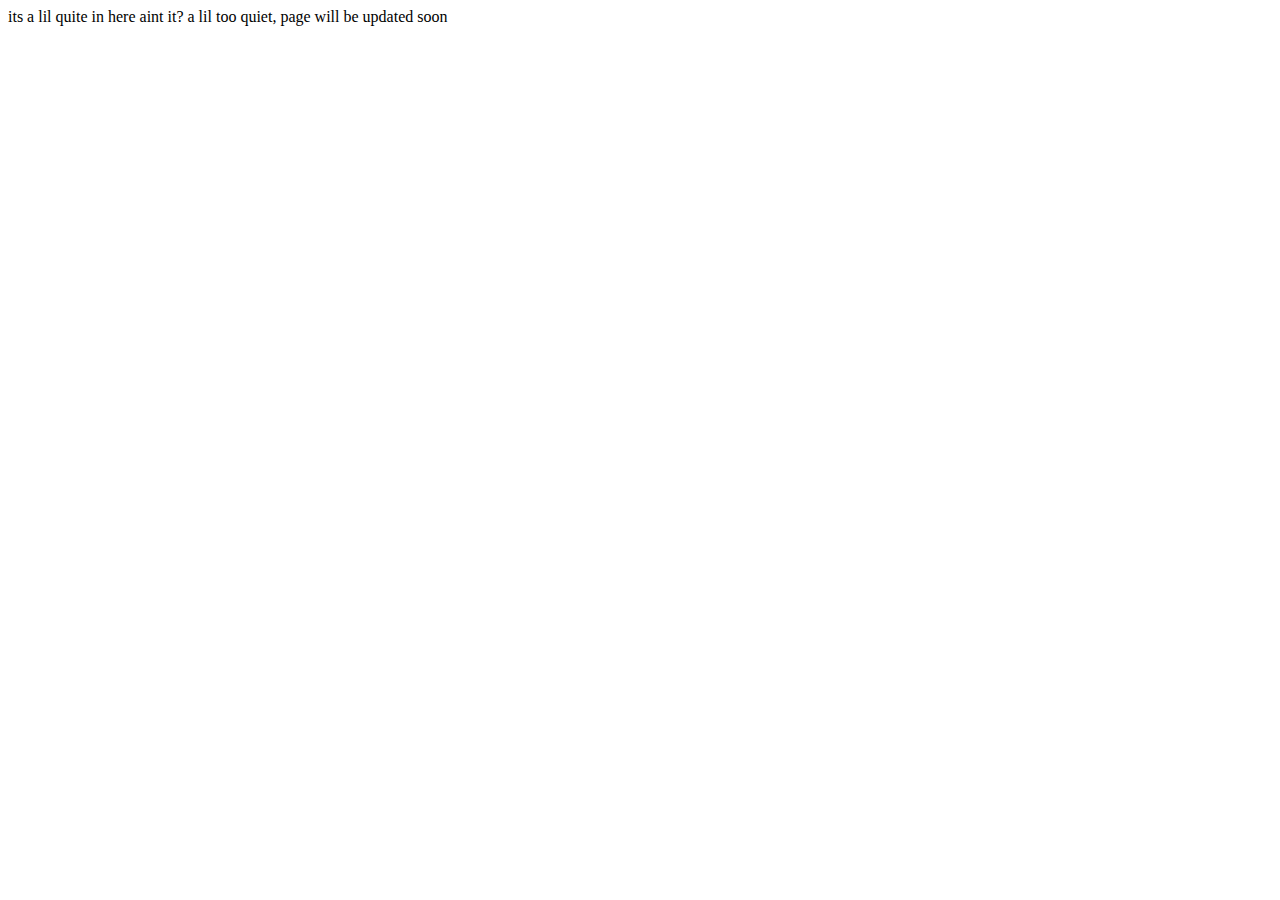
<file: other.html>
<!DOCTYPE html>
<html>

<head>
  <meta charset="UTF-8">
  <meta name="viewport" content="width=device-width, initial-scale=1">
  <title></title>
</head>

<body>

<div>its a lil quite in here aint it? a lil too quiet, page will be updated soon</div>

</body>

</html>
</file>
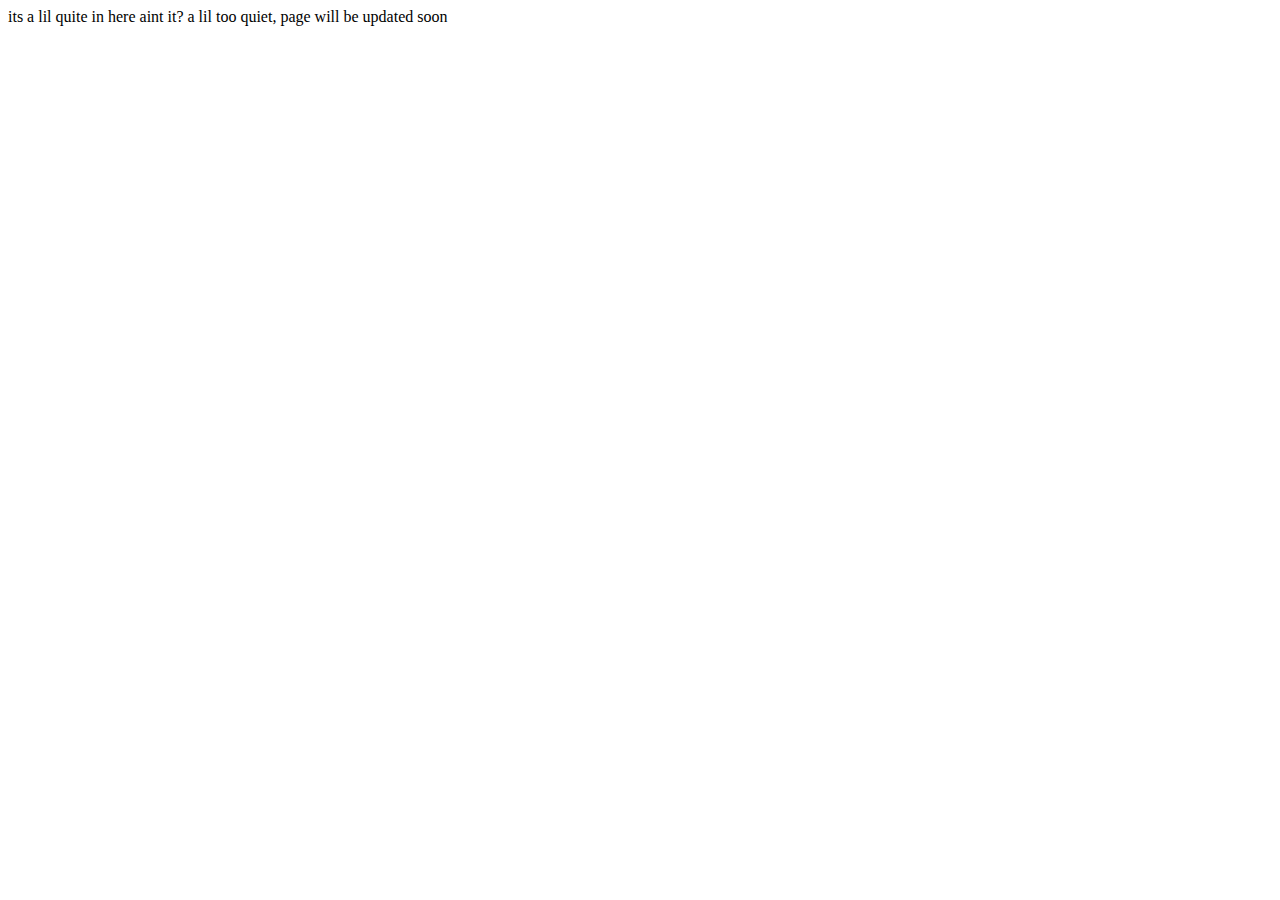
<file: sup.html>
<!DOCTYPE html>
<html>

<head>
  <meta charset="UTF-8">
  <meta name="viewport" content="width=device-width, initial-scale=1">
  <title></title>
</head>

<body>

<div> its a lil quite in here aint it? a lil too quiet, page will be updated soon</div>

</body>

</html>
</file>
